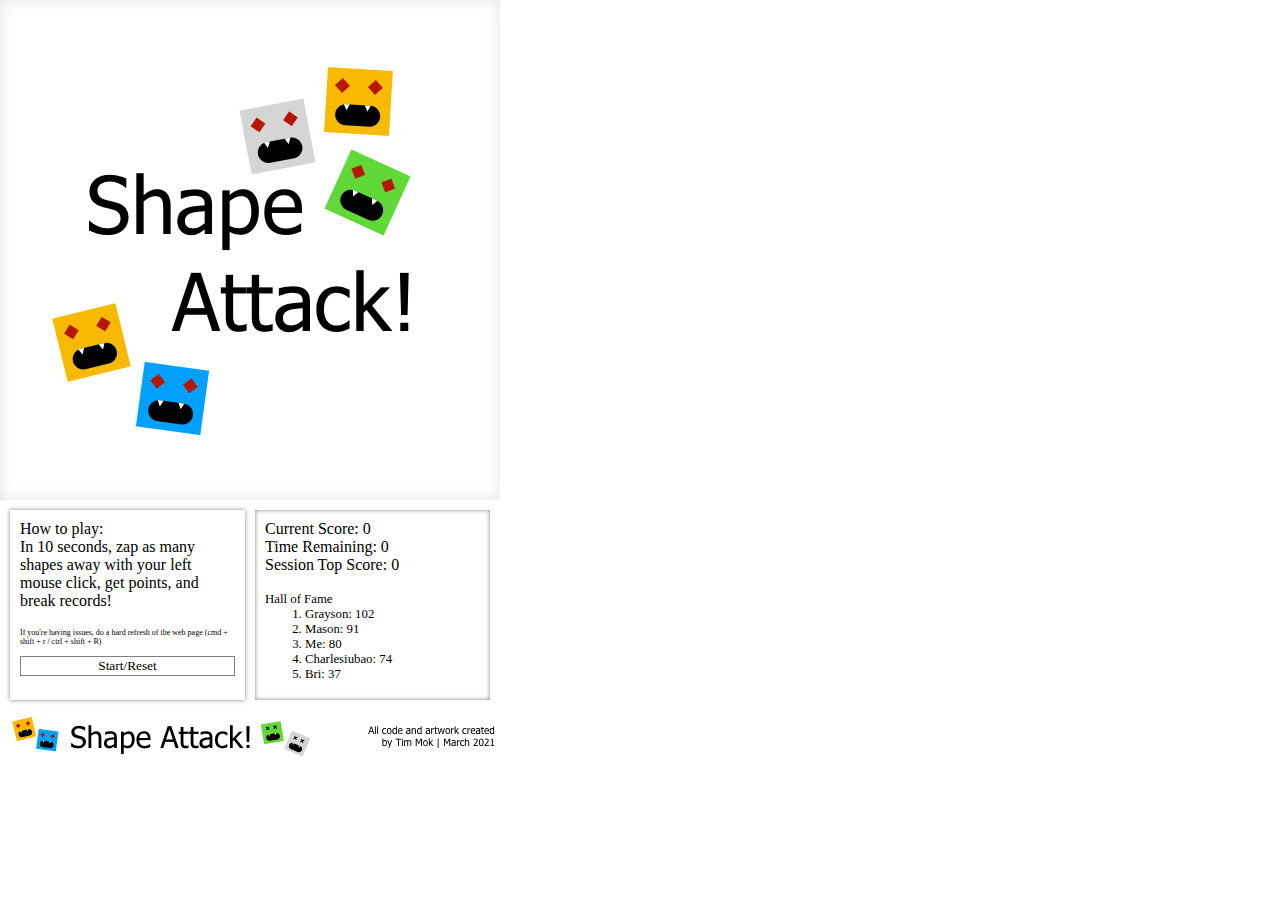
<file: index.html>
<!DOCTYPE html>
<html lang="en">
<head>
    <meta charset="UTF-8">
    <meta http-equiv="X-UA-Compatible" content="IE=edge">
    <meta name="viewport" content="width=device-width, initial-scale=1.0">
    <link rel="stylesheet" href="style.css">
    <script defer src="app.js"></script>
    <title>Shape Attack!</title>
</head>
<body>

    <div class="container">
        <div class="imageSplash" id="welcomeSplash">
            <img src="assets/welcome.png" alt="welcome-image">
        </div>
        <div class="imageSplash hidden" id="endingSplash">
            <img src="assets/ending.png" alt="ending-image">
        </div>
        <canvas></canvas>
        
    </div>
    
    <div class="information">
        <div class="buttons">
            <p>How to play:</p>
            <p>In 10 seconds, zap as many shapes away with your left mouse click, get points, and break records!</p>
            <br>
            <p id="help">If you're having issues, do a hard refresh of the web page (cmd + shift + r / ctrl + shift + R)</p> 
            <button id="startbtn">Start/Reset</button>
            <!-- <button id="pausebtn">AFK!</button> -->
            <!-- <button id="endbtn">End Game Test</button> -->
        </div> 
        <div class="displays">
            <div class="score">Current Score: <span id="scoreVal">0</span></div>
            <div class="timer">Time Remaining: <span id="timeVal">0</span></div>
            <div class="top">Session Top Score: <span id="topVal">0</span></div>
            <br>
            <div class="halloffamer">Hall of Fame
                <ol>
                    <li>Grayson: 102</li>
                    <li>Mason: 91</li>
                    <li>Me: 80</li>
                    <li>Charlesiubao: 74</li>
                    <li>Bri: 37</li>
                </ol>
            </div>
        </div>
        
    </div>
    <div class="bottombanner">
        <img src="assets/banner-white-bg.png" alt="banner-image">   
    </div>
</body>
</html>
</file>
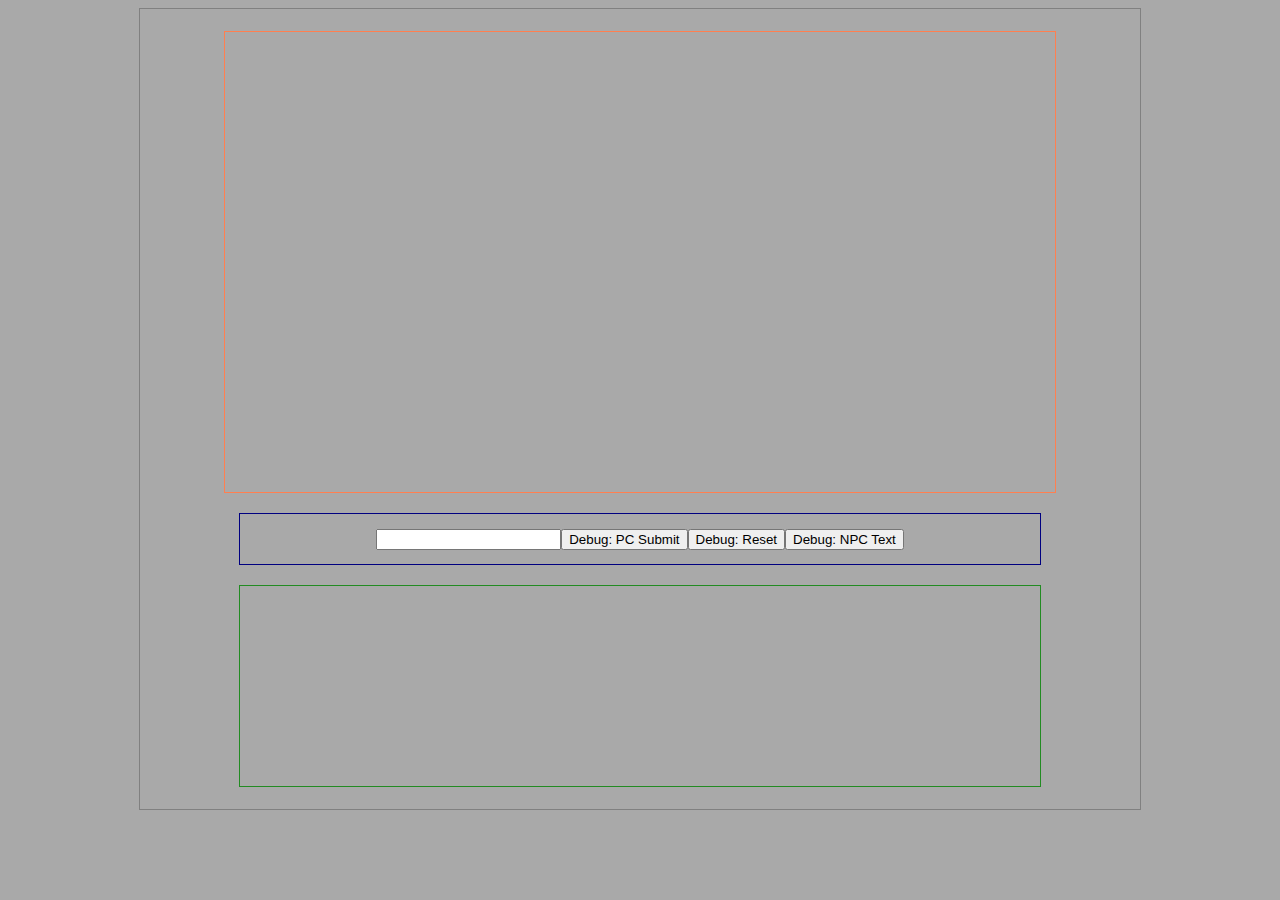
<file: archive/index.html>
<!DOCTYPE html>
<html lang="en">
<head>
    <meta charset="UTF-8">
    <meta http-equiv="X-UA-Compatible" content="IE=edge">
    <meta name="viewport" content="width=device-width, initial-scale=1.0">
    <link rel="stylesheet" href="css/style.css">
    <script defer src="js/app.js"></script>
    <title>The Trial of the Sphinx</title>
</head>
<body>

    <main class="mainContainer">
 
        <div class="gameOutput">
            <div id="messagesNPC">
                
            </div>

        </div>
        <div class="playerInput">
            <input id="inputField" type="text">
            <button id="btn-start">Debug: PC Submit</button>
            <button id="btn-reset">Debug: Reset</button>
            <button id="btn-npc">Debug: NPC Text</button>
            

        </div>
        <div class="playerLog">


        </div>     

    </main>

</body>
</html>
</file>
<file: style.css>
body {
    margin: 0;
    display: flex;
    flex-direction: column;
    font-family: "Tahoma"

}

p, ol {
    margin: 0;
}

.halloffamer {
    font-size: .8em;
}

button {
    font-family: "Tahoma";
    background-color: white;
    border: 1px solid rgba(0, 0, 0, 0.5);
}

button:hover {
    background-color: black;
    color: white;
    cursor: pointer;
}

.container {
    display: flex;
    flex-direction: column;


}

canvas {
    border: 1px rgba(0, 0, 0, 0.5);
    height: 500px;
    width: 500px;
    box-shadow: inset 0px 0px 15px rgba(0, 0, 0, 0.5);

}

.information {
    /* border: 1px solid blue; */
    display: flex;
    flex-direction: row;
    width: 490px;
    height: 200px;
    padding: 5px 5px;
}

.buttons {
    border: 1px rgba(0, 0, 0, 0.5);
    width: 240px;
    margin: 5px 5px;
    padding: 10px 10px;
    display: flex;
    flex-direction: column;
    box-shadow: 0px 0px 4px rgba(0, 0, 0, 0.5);
}

.displays {
    border: 1px rgba(0, 0, 0, 0.5);
    width: 240px;
    margin: 5px 5px;
    padding: 10px 10px;
    box-shadow: inset 0px 0px 4px rgba(0, 0, 0, 0.5);
}

.imageSplash {
    position: absolute;
}

.bottombanner {
    width: 500px;
    height: 50px;
    /* border: 1px solid orange */
    
}

.hidden {
    display: none;
}

button {
    margin: 10px 0;
}

#help {
    font-size: .5em;
}
</file>
<file: archive/css/style.css>
@import url('https://fonts.googleapis.com/css2?family=VT323&display=swap');

body {
    font-family: "VT323";
    display: flex;
    flex-direction: column;
    align-items: center;
    background-color: darkgray;
    color: white;
}

.mainContainer {
    display: flex;
    flex-direction: column;
    align-items: center;
    justify-content: center;
    height: 800px;
    width: 1000px;
    border: 1px solid gray;
}

.gameOutput {
    margin: 10px;
    height: 450px;
    width: 800px;
    border: 1px solid coral;
    padding: 5px 15px;

}

.playerInput {
    margin: 10px;
    height: 50px;
    width: 800px;
    border: 1px solid navy;
    display: flex;
    flex-direction: row;
    justify-content: center;
    align-items: center;
}

.playerLog {
    margin: 10px;
    height: 200px;
    width: 800px;
    border: 1px solid forestgreen;
}

.dialogue {

    white-space: nowrap;
    overflow: hidden;
    transform: translateY(-50%);
    animation: typewriter 4s steps(60) 1s 1 normal both,
    blinkTextCursor 500ms steps(60) 1s 1 normal both;  
}

@keyframes typewriter{
    from{width: 0%;}
    to{width: 100%;}
  }
  @keyframes blinkTextCursor{
    from{border-right-color: rgba(255,255,255,.75);}
    to{border-right-color: transparent;}
  }
</file>
